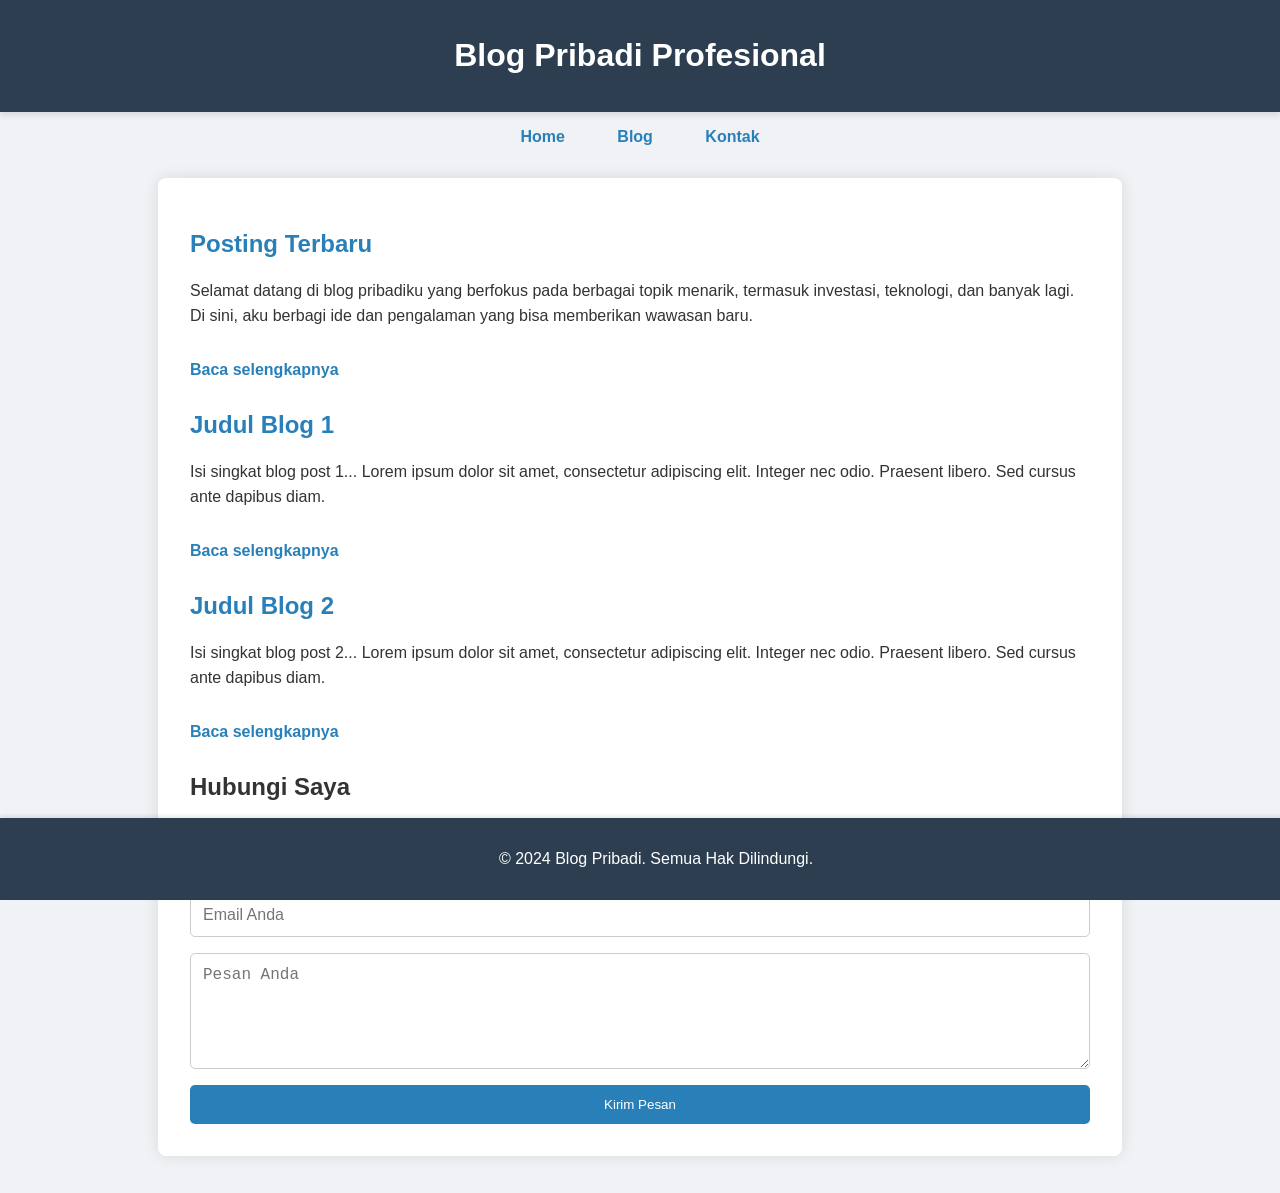
<file: index.html>
<!DOCTYPE html>
<html lang="id">
<head>
    <meta charset="UTF-8">
    <meta name="viewport" content="width=device-width, initial-scale=1.0">
    <meta name="description" content="Blog Pribadi Profesional">
    <title>Blog Pribadi</title>
    <style>
        body {
            font-family: 'Segoe UI', Tahoma, Geneva, Verdana, sans-serif;
            margin: 0;
            padding: 0;
            background-color: #f0f2f5;
            color: #333;
        }
        header {
            background-color: #2C3E50;
            color: white;
            padding: 1rem;
            text-align: center;
            box-shadow: 0 4px 6px rgba(0, 0, 0, 0.1);
        }
        nav {
            text-align: center;
            margin: 1rem 0;
        }
        nav a {
            margin: 0 1.5rem;
            text-decoration: none;
            color: #2980B9;
            font-weight: bold;
        }
        nav a:hover {
            color: #1ABC9C;
        }
        main {
            max-width: 900px;
            margin: 2rem auto;
            padding: 2rem;
            background-color: white;
            box-shadow: 0 0 15px rgba(0,0,0,0.1);
            border-radius: 8px;
        }
        article {
            margin-bottom: 2rem;
        }
        article h2 {
            color: #2980B9;
        }
        article p {
            line-height: 1.6;
        }
        a.read-more {
            text-decoration: none;
            color: #2980B9;
            font-weight: bold;
            display: inline-block;
            margin-top: 1rem;
        }
        a.read-more:hover {
            color: #1ABC9C;
        }
        footer {
            text-align: center;
            padding: 1rem;
            background-color: #2C3E50;
            color: white;
            position: fixed;
            bottom: 0;
            width: 100%;
            box-shadow: 0 -2px 4px rgba(0, 0, 0, 0.1);
        }
        form {
            margin-top: 2rem;
            display: flex;
            flex-direction: column;
        }
        form input, form textarea {
            padding: 0.75rem;
            margin-bottom: 1rem;
            border: 1px solid #ccc;
            border-radius: 5px;
            font-size: 1rem;
        }
        form button {
            background-color: #2980B9;
            color: white;
            padding: 0.75rem;
            border: none;
            border-radius: 5px;
            cursor: pointer;
        }
        form button:hover {
            background-color: #1ABC9C;
        }
    </style>
</head>
<body>

<header>
    <h1>Blog Pribadi Profesional</h1>
</header>

<nav>
    <a href="#">Home</a>
    <a href="#">Blog</a>
    <a href="#">Kontak</a>
</nav>

<main>
    <article>
        <h2>Posting Terbaru</h2>
        <p>Selamat datang di blog pribadiku yang berfokus pada berbagai topik menarik, termasuk investasi, teknologi, dan banyak lagi. Di sini, aku berbagi ide dan pengalaman yang bisa memberikan wawasan baru.</p>
        <a href="#" class="read-more">Baca selengkapnya</a>
    </article>

    <article>
        <h2>Judul Blog 1</h2>
        <p>Isi singkat blog post 1... Lorem ipsum dolor sit amet, consectetur adipiscing elit. Integer nec odio. Praesent libero. Sed cursus ante dapibus diam.</p>
        <a href="#" class="read-more">Baca selengkapnya</a>
    </article>

    <article>
        <h2>Judul Blog 2</h2>
        <p>Isi singkat blog post 2... Lorem ipsum dolor sit amet, consectetur adipiscing elit. Integer nec odio. Praesent libero. Sed cursus ante dapibus diam.</p>
        <a href="#" class="read-more">Baca selengkapnya</a>
    </article>

    <!-- Elemen Interaktif: Form Kontak -->
    <section>
        <h2>Hubungi Saya</h2>
        <form action="#" method="post">
            <input type="text" name="name" placeholder="Nama Anda" required>
            <input type="email" name="email" placeholder="Email Anda" required>
            <textarea name="message" rows="5" placeholder="Pesan Anda" required></textarea>
            <button type="submit">Kirim Pesan</button>
        </form>
    </section>
</main>

<footer>
    <p>&copy; 2024 Blog Pribadi. Semua Hak Dilindungi.</p>
</footer>

</body>
</html>
</file>
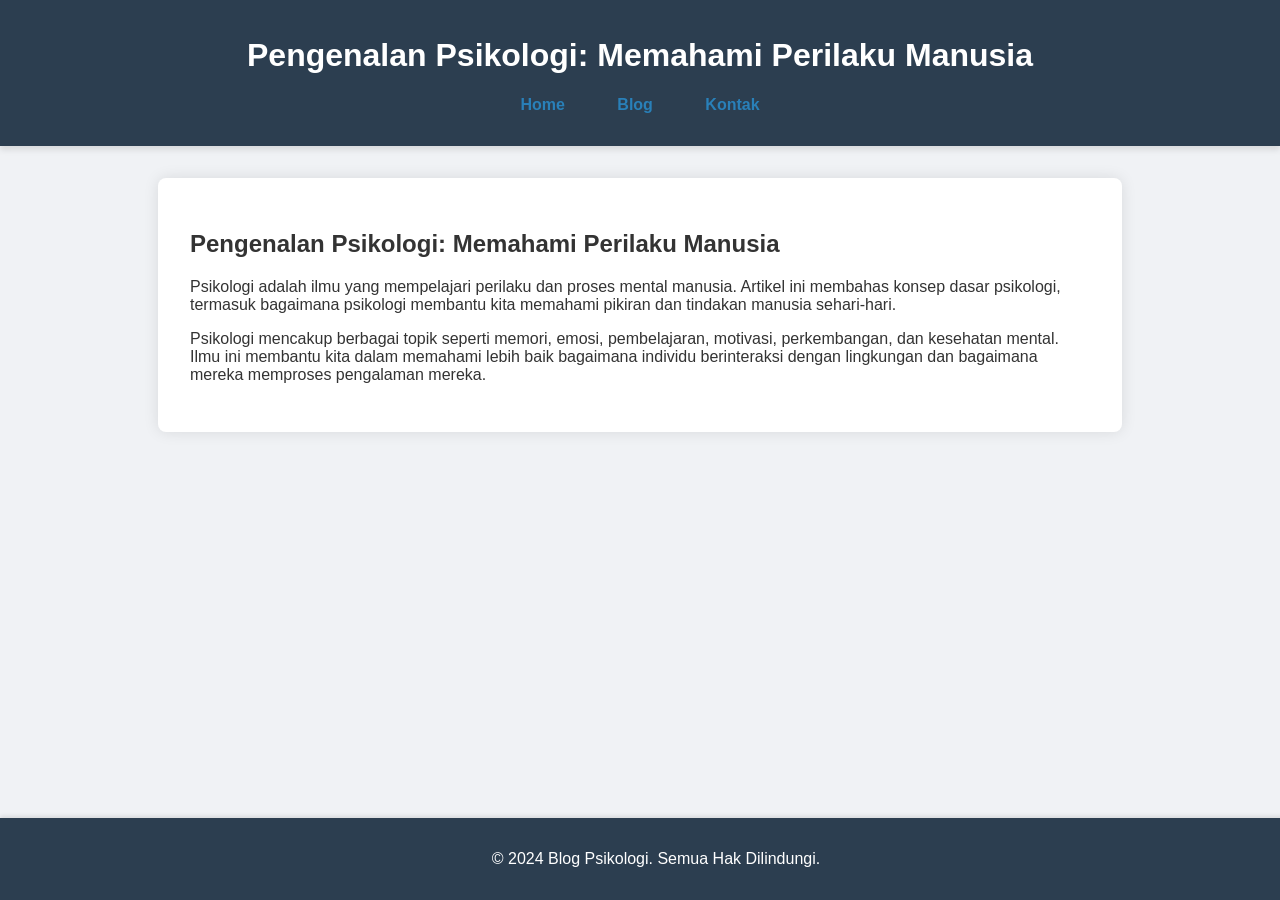
<file: artikel1.html>
<!DOCTYPE html>
<html lang="id">
<head>
    <meta charset="UTF-8">
    <meta name="viewport" content="width=device-width, initial-scale=1.0">
    <title>Pengenalan Psikologi</title>
    <link rel="stylesheet" href="style.css">
</head>
<body>
    <header>
        <h1>Pengenalan Psikologi: Memahami Perilaku Manusia</h1>
        <nav>
            <a href="home.html">Home</a>
            <a href="blog.html">Blog</a>
            <a href="kontak.html">Kontak</a>
        </nav>
    </header>

    <main>
        <h2>Pengenalan Psikologi: Memahami Perilaku Manusia</h2>
        <p>Psikologi adalah ilmu yang mempelajari perilaku dan proses mental manusia. Artikel ini membahas konsep dasar psikologi, termasuk bagaimana psikologi membantu kita memahami pikiran dan tindakan manusia sehari-hari.</p>
        <p>Psikologi mencakup berbagai topik seperti memori, emosi, pembelajaran, motivasi, perkembangan, dan kesehatan mental. Ilmu ini membantu kita dalam memahami lebih baik bagaimana individu berinteraksi dengan lingkungan dan bagaimana mereka memproses pengalaman mereka.</p>
        <!-- Tambahkan konten artikel lainnya di sini -->
    </main>

    <footer>
        <p>&copy; 2024 Blog Psikologi. Semua Hak Dilindungi.</p>
    </footer>
</body>
</html>
</file>
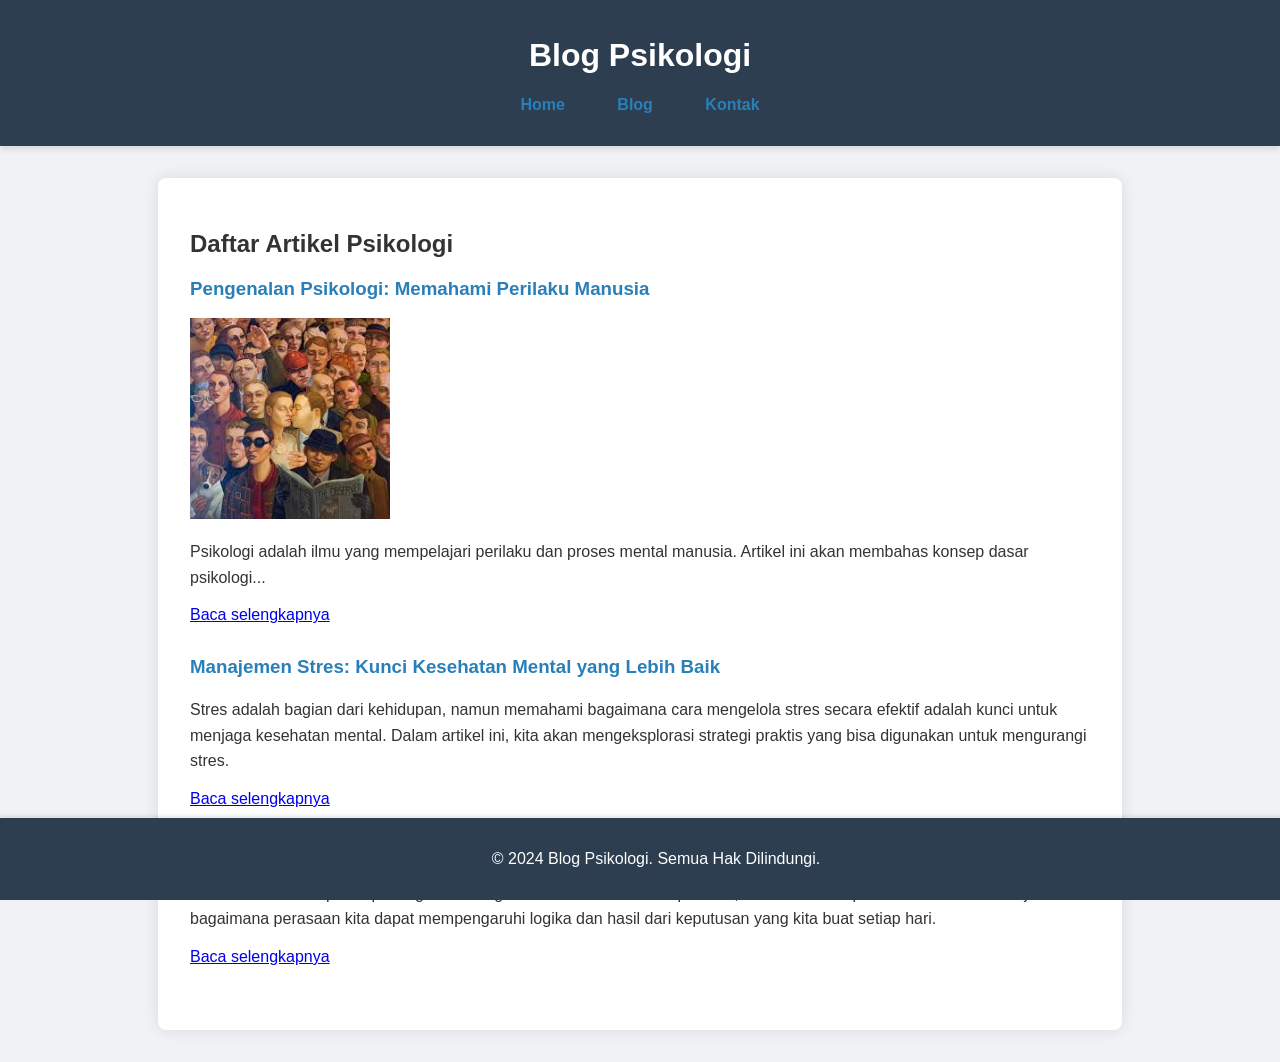
<file: blog.html>
<!DOCTYPE html>
<html lang="id">
<head>
    <meta charset="UTF-8">
    <meta name="viewport" content="width=device-width, initial-scale=1.0">
    <title>Blog Psikologi - Blog Pribadi</title>
    <link rel="stylesheet" href="style.css"> <!-- Jika ada CSS terpisah -->
</head>
<body>
    <header>
        <h1>Blog Psikologi</h1>
        <nav>
            <a href="home.html">Home</a>
            <a href="blog.html">Blog</a>
            <a href="kontak.html">Kontak</a>
        </nav>
    </header>

    <main>
        <h2>Daftar Artikel Psikologi</h2>

        <!-- Artikel 1 -->
        <article>
            <h3>Pengenalan Psikologi: Memahami Perilaku Manusia</h3>
            <img src="psikologi.jpg" alt="Ilustrasi Psikologi" style="width:40%; max-width:200px;">
            <p>Psikologi adalah ilmu yang mempelajari perilaku dan proses mental manusia. Artikel ini akan membahas konsep dasar psikologi...</p>
            <a href="artikel1.html">Baca selengkapnya</a> <!-- Tautan ke halaman artikel lengkap -->
        </article>

        <!-- Artikel 2 -->
        <article>
            <h3>Manajemen Stres: Kunci Kesehatan Mental yang Lebih Baik</h3>
            <p>Stres adalah bagian dari kehidupan, namun memahami bagaimana cara mengelola stres secara efektif adalah kunci untuk menjaga kesehatan mental. Dalam artikel ini, kita akan mengeksplorasi strategi praktis yang bisa digunakan untuk mengurangi stres.</p>
            <a href="#">Baca selengkapnya</a>
        </article>

        <!-- Artikel 3 -->
        <article>
            <h3>Peran Emosi dalam Pengambilan Keputusan</h3>
            <p>Emosi memainkan peran penting dalam bagaimana kita membuat keputusan, baik besar maupun kecil. Artikel ini menjelaskan bagaimana perasaan kita dapat mempengaruhi logika dan hasil dari keputusan yang kita buat setiap hari.</p>
            <a href="#">Baca selengkapnya</a>
        </article>
    </main>

    <footer>
        <p>&copy; 2024 Blog Psikologi. Semua Hak Dilindungi.</p>
    </footer>
</body>
</html>
</file>
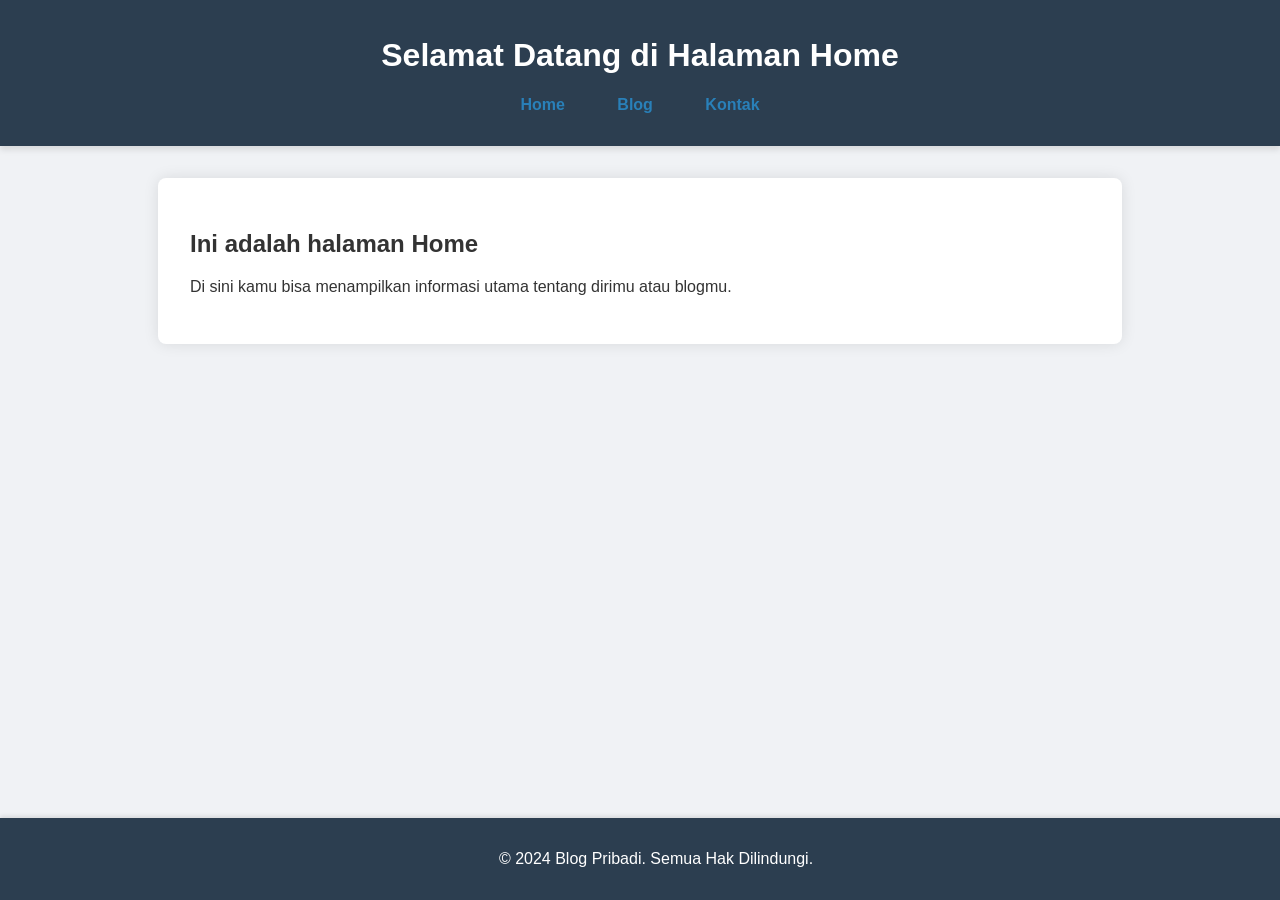
<file: home.html>
<!DOCTYPE html>
<html lang="id">
<head>
    <meta charset="UTF-8">
    <meta name="viewport" content="width=device-width, initial-scale=1.0">
    <title>Home - Blog Pribadi</title>
    <link rel="stylesheet" href="style.css"> <!-- Jika ada CSS terpisah -->
</head>
<body>
    <header>
        <h1>Selamat Datang di Halaman Home</h1>
        <nav>
            <a href="home.html">Home</a>
            <a href="blog.html">Blog</a>
            <a href="kontak.html">Kontak</a>
        </nav>
    </header>

    <main>
        <h2>Ini adalah halaman Home</h2>
        <p>Di sini kamu bisa menampilkan informasi utama tentang dirimu atau blogmu.</p>
    </main>

    <footer>
        <p>&copy; 2024 Blog Pribadi. Semua Hak Dilindungi.</p>
    </footer>
</body>
</html>
</file>
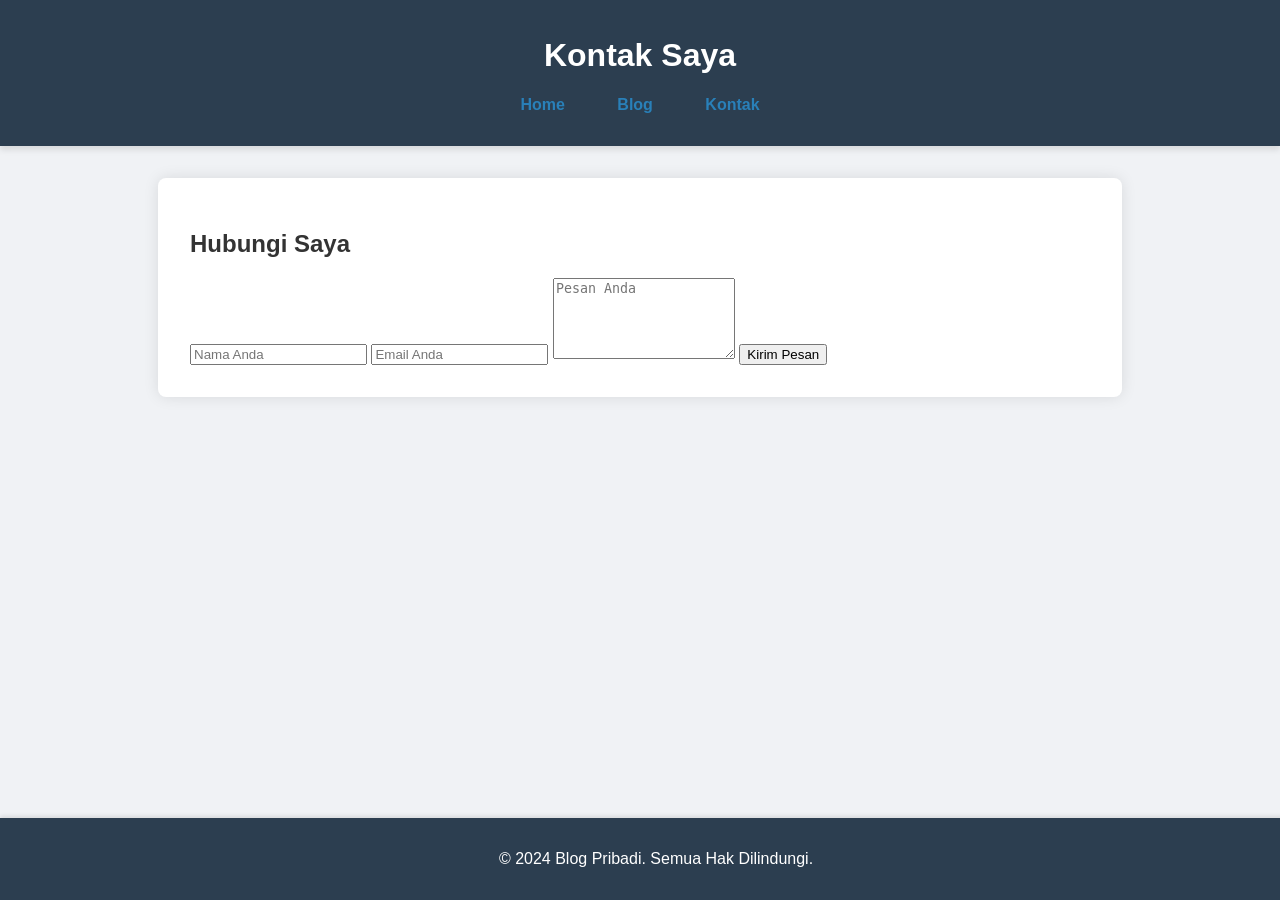
<file: kontak.html>
<!DOCTYPE html>
<html lang="id">
<head>
    <meta charset="UTF-8">
    <meta name="viewport" content="width=device-width, initial-scale=1.0">
    <title>Kontak - Blog Pribadi</title>
    <link rel="stylesheet" href="style.css"> <!-- Jika ada CSS terpisah -->
</head>
<body>
    <header>
        <h1>Kontak Saya</h1>
        <nav>
            <a href="home.html">Home</a>
            <a href="blog.html">Blog</a>
            <a href="kontak.html">Kontak</a>
        </nav>
    </header>

    <main>
        <h2>Hubungi Saya</h2>
        <form action="#" method="post">
            <input type="text" name="name" placeholder="Nama Anda" required>
            <input type="email" name="email" placeholder="Email Anda" required>
            <textarea name="message" rows="5" placeholder="Pesan Anda" required></textarea>
            <button type="submit">Kirim Pesan</button>
        </form>
    </main>

    <footer>
        <p>&copy; 2024 Blog Pribadi. Semua Hak Dilindungi.</p>
    </footer>
</body>
</html>
</file>
<file: style.css>
body {
    font-family: 'Segoe UI', Tahoma, Geneva, Verdana, sans-serif;
    margin: 0;
    padding: 0;
    background-color: #f0f2f5;
    color: #333;
}

header {
    background-color: #2C3E50;
    color: white;
    padding: 1rem;
    text-align: center;
    box-shadow: 0 4px 6px rgba(0, 0, 0, 0.1);
}

nav {
    text-align: center;
    margin: 1rem 0;
}

nav a {
    margin: 0 1.5rem;
    text-decoration: none;
    color: #2980B9;
    font-weight: bold;
}

nav a:hover {
    color: #1ABC9C;
}

main {
    max-width: 900px;
    margin: 2rem auto;
    padding: 2rem;
    background-color: white;
    box-shadow: 0 0 15px rgba(0, 0, 0, 0.1);
    border-radius: 8px;
}

article {
    margin-bottom: 2rem;
}

article h3 {
    color: #2980B9;
}

article p {
    line-height: 1.6;
}

a.read-more {
    text-decoration: none;
    color: #2980B9;
    font-weight: bold;
    display: inline-block;
    margin-top: 1rem;
}

a.read-more:hover {
    color: #1ABC9C;
}

footer {
    text-align: center;
    padding: 1rem;
    background-color: #2C3E50;
    color: white;
    position: fixed;
    bottom: 0;
    width: 100%;
    box-shadow: 0 -2px 4px rgba(0, 0, 0, 0.1);
}
</file>
